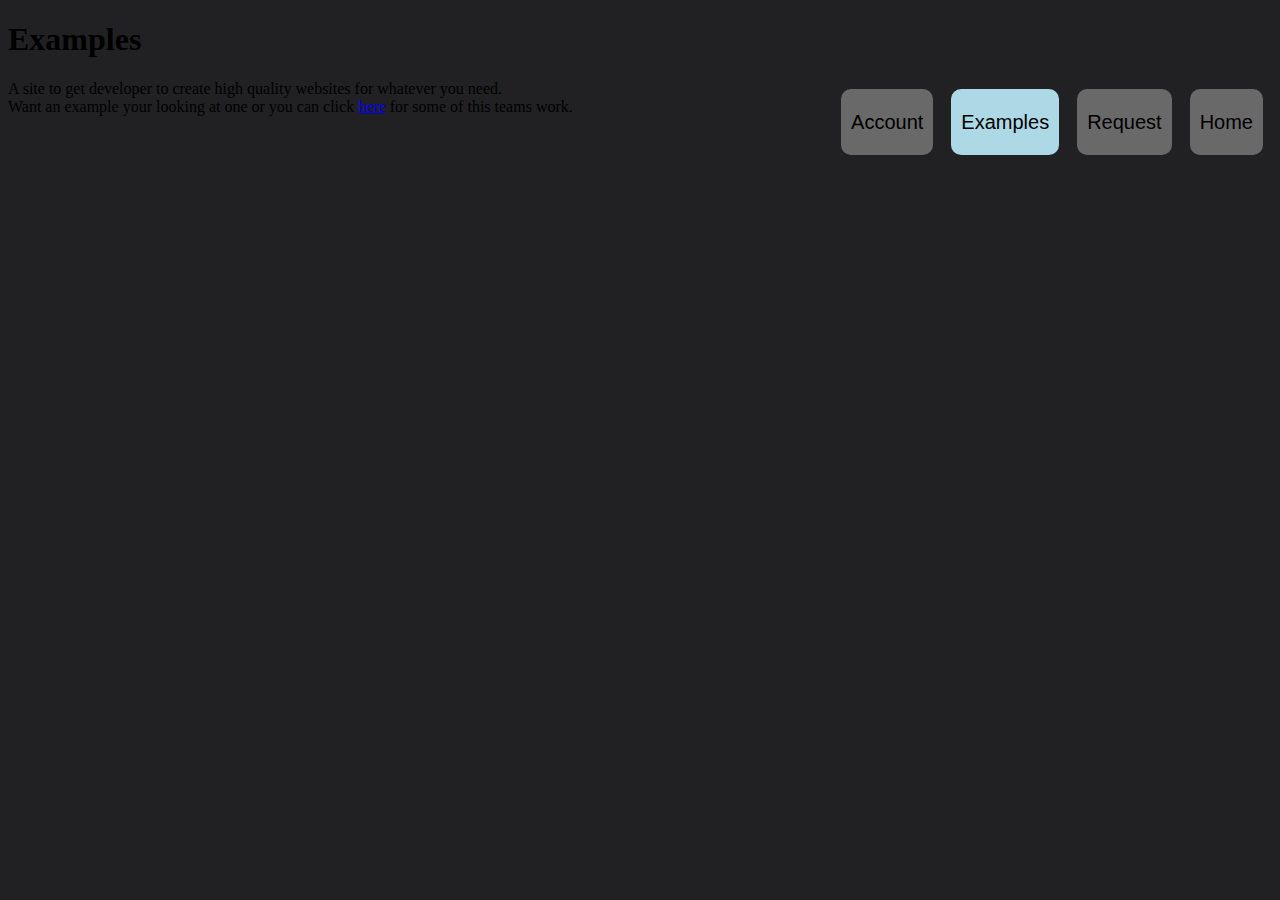
<file: examples.html>
<!DOCTYPE html>
<html lang="en">
<head>
  <link rel="stylesheet" href="assets/main.css"/>
  <link rel="shortcut icon" href="1656f77cc7634f6.ico.ico"/>

  <meta charset="UTF-8">
  <meta name="viewport" content="width=device-width, initial-scale=1.0">
  <meta http-equiv="X-UA-Compatible" content="ie=edge">

  <title>Examples</title>
</head>
<body>
  <h1 id="title">Examples</h1>
  <a class="nav" href="index.html">Home</a>
  <a class="nav" href="request.php">Request</a>
  <a class="nav" id="active" href="examples.html">Examples</a>
  <a class="nav" href="login.php">Account</a>
  <p>A site to get developer to create high quality websites for whatever you need.
    <br>Want an example your looking at one or you can click <a id="exampleshere" href="examples.html">here</a> for some of this teams work.
  </p>
</body>
</html>
</file>
<file: assets/main.css>
/*The css code*/

body {
    background-color: #212124;
}

.title {
    font-family: "Lucida Sans Unicode", "Lucida Grande", sans-serif;
    float: left;
    padding: 8px;
    margin: 10px;
    color: #3C36CF;
    background-color: dimgray;
    border-radius: 10px;
    animation: fadein 1.5s;
    -webkit-animation: fadein 1.5s;
}
@keyframes fadein {
    from { opacity: 0; }
    to   { opacity: 1; }
}
@-webkit-keyframes fadein {
    from { opacity: 0; }
    to   { opacity: 1; }
}

.nav {
    background-color: dimgray;
    padding: 10px;
    float: right;
    border-radius: 10px;
    color: black;
    font-family: Arial;
    text-decoration: none;
    margin: 9px;
    font-size: 20px;
    line-height: 2.3em;
    animation: fadein 1.5s;
    -webkit-animation: fadein 1.5s;
}
@keyframes fadein {
    from { opacity: 0; }
    to   { opacity: 1; }
}
@-webkit-keyframes fadein {
    from { opacity: 0; }
    to   { opacity: 1; }
}
.par {
    font-family: 'Lucida Sans', 'Lucida Sans Regular', 'Lucida Grande', 'Lucida Sans Unicode', Geneva, Verdana, sans-serif;
    background-color: dimgray;
    border-radius: 10px;
    padding: 10px;
    margin: 10px;
    clear: both;
    animation: fadein 1.5s;
    -webkit-animation: fadein 1.5s;
    stroke-width: 1px;
}
@keyframes fadein {
    from { opacity: 0; }
    to   { opacity: 1; }
}
@-webkit-keyframes fadein {
    from { opacity: 0; }
    to   { opacity: 1; }
}

.exampleshere {
    text-decoration: none;
    color: blue;
}

#active {
    background-color: lightblue;
}

#subtitle {
    font-family: "Lucida Sans Unicode", "Lucida Grande", sans-serif;
    padding: 8px;
    margin: 10px;
    background-color: dimgray;
    border-radius: 10px;
    animation: fadein 1.5s;
    -webkit-animation: fadein 1.5s;
    max-width: 160px;
}
@keyframes fadein {
    from { opacity: 0; }
    to   { opacity: 1; }
}
@-webkit-keyframes fadein {
    from { opacity: 0; }
    to   { opacity: 1; }
}

img {
    border-radius: 360px;
}

#casp {
    text-decoration: none;
    color: #3C36CF;
    margin: 0px 0px 0px 120px;
    background-color: dimgray;
    border-radius: 10px;
    position: relative;
    background-color: transparent inherit;
    font-family: -apple-system, BlinkMacSystemFont, 'Segoe UI', Roboto, Oxygen, Ubuntu, Cantarell, 'Open Sans', 'Helvetica Neue', sans-serif
}

.img-with-text {
    text-align: justify;
    width: 115px;
}

#berry {
    text-decoration: none;
    color: #4B46CE;
    margin: 0px 0px 0px 100px;
    background-color: dimgray;
    border-radius: 10px;
    position: relative;
    background-color: transparent inherit;
    font-family: -apple-system, BlinkMacSystemFont, 'Segoe UI', Roboto, Oxygen, Ubuntu, Cantarell, 'Open Sans', 'Helvetica Neue', sans-serif
}

.titleplain {
    font-family: "Lucida Sans Unicode", "Lucida Grande", sans-serif;
    padding: 8px;
    float: left;
    margin: 10px;
    background-color: dimgray;
    border-radius: 10px;
    animation: fadein 1.5s;
    -webkit-animation: fadein 1.5s;
}

.member {
    margin: 0px 0px 0px -18;
    position: relative;
}
.navbar {
    overflow: hidden;
    font-family: Arial;
  }
  
  /* Links inside the navbar */
  .navbar a {
    float: left;
    font-size: 16px;
    color: dimgray;
    text-align: center;
    padding: 14px 16px;
    text-decoration: none;
  }
  
  /* The dropdown container */
  .dropdown {
    float: right;
    overflow: hidden;
  }
  
  /* Dropdown button */
  .dropdown .dropbtn {
    font-size: 16px; 
    border-radius: 10px;
    outline: none;
    border: none;
    line-height: 2.6em;
    background-color: dimgray;
    padding: 8px;
    font-family: inherit; /* Important for vertical align on mobile phones */
    margin: 10px; /* Important for vertical align on mobile phones */
  }
  
  /* Add a red background color to navbar links on hover */
  .navbar a:hover, .dropdown:hover .dropbtn {
    background-color: dimgray;
  }
  
  /* Dropdown content (hidden by default) */
  .dropdown-content {
    position: absolute;
    background-color: #BFC1BF;
    border-radius: 10px;
    width: 115px;
    z-index: 1;
  }
  
  /* Links inside the dropdown */
  .dropdown-content a {
    float: none;
    border-radius: 10px;
    color: black;
    padding: 12px 16px;
    text-decoration: none;
    display: block;
    text-align: left;
  }
  
  /* Add a grey background color to dropdown links on hover */
  .dropdown-content a:hover {
    background-color: dimgray;
    border-radius: 10px;
  }
  
  /* Show the dropdown menu on hover */
  .dropdown:hover .dropdown-content {
    display: block;
  }
</file>
